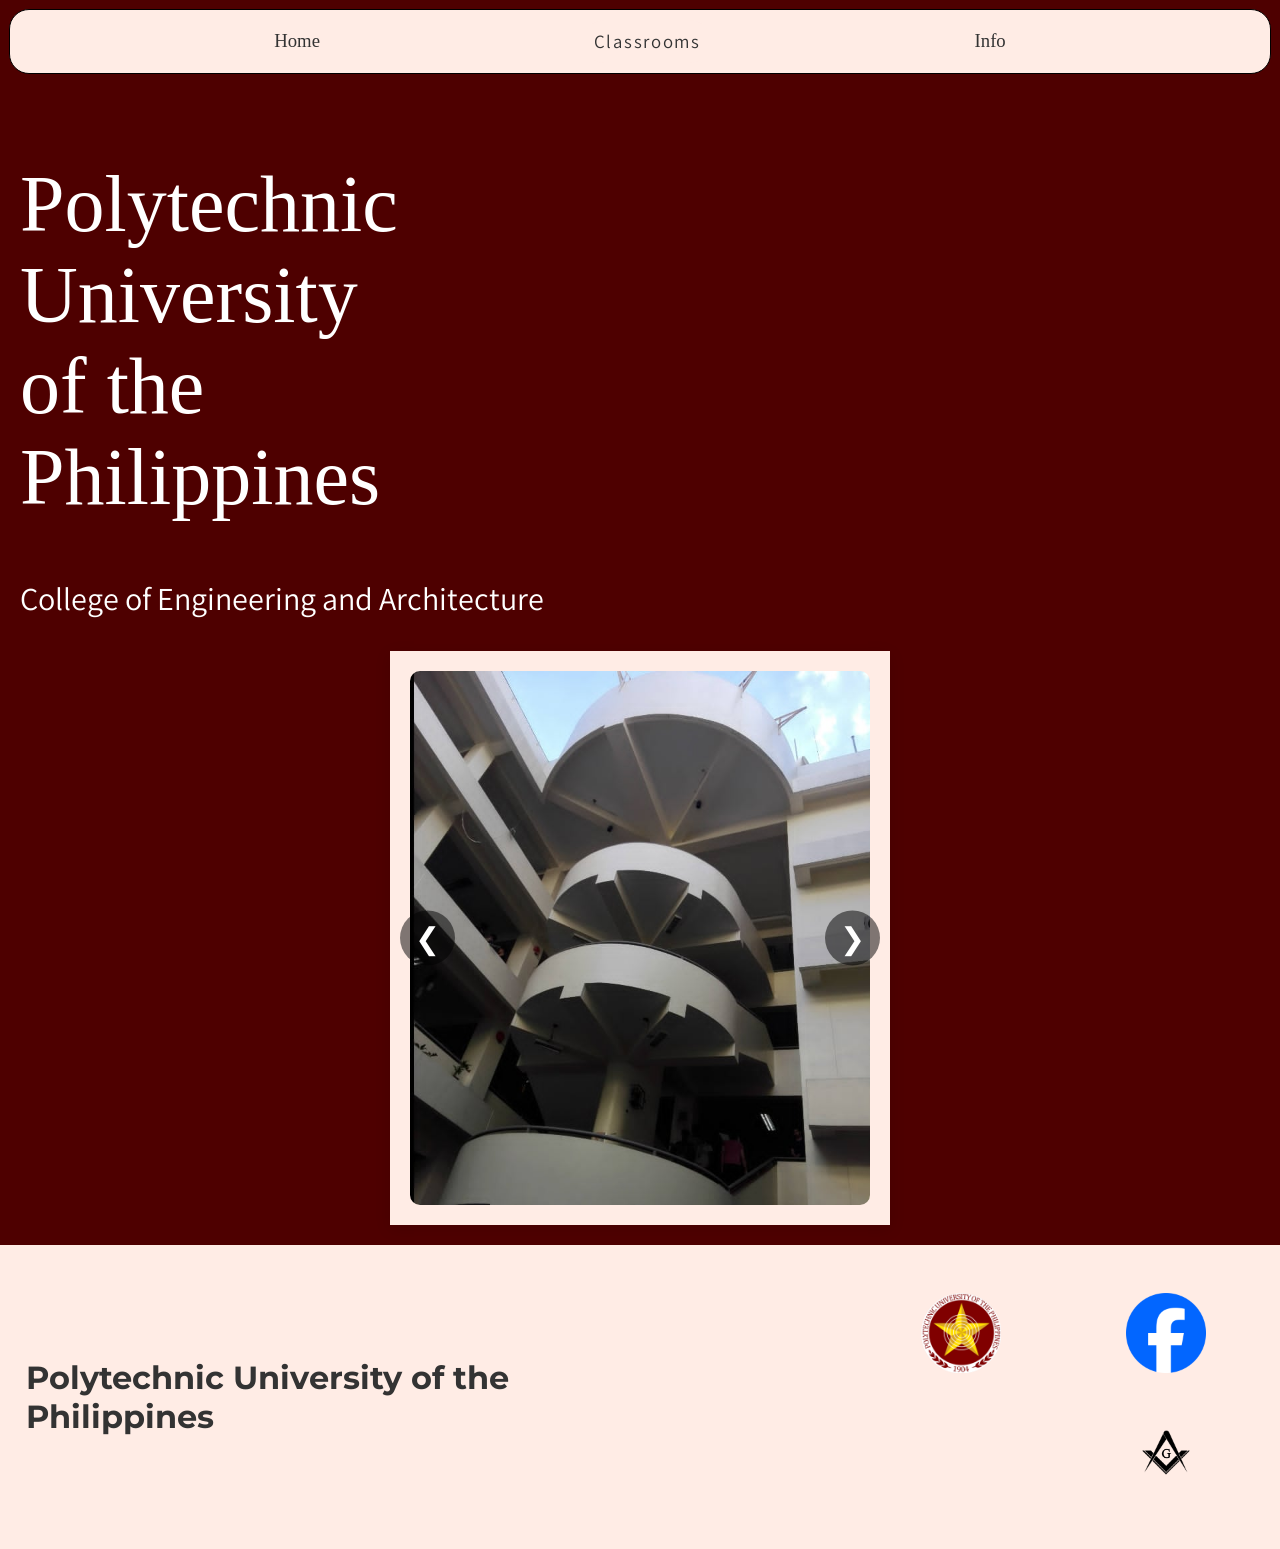
<file: index.html>
<!DOCTYPE html>
<html lang="en">
<head>
    <title>Home | Polytechnic University of the Philippines</title>
    <meta charset="utf-8" name="viewport" content="width=device-width, initial-scale=1.0" />
    <link rel="stylesheet" href="styles.css" />
    <link rel="icon" type="image/x-icon" href="Images/flower.ico">
</head>
<body>
        <header class="main-header">
            <nav class="nav main-nav">
                <ul>
                    <li><a href="index.html">Home</a></li>
                    <li><a class="tab" href="Classrooms.html">Classrooms</a></li>
                    <li><a href="Info.html">Info</a></li>
                </ul>
            </nav>
        </header>
<div class="content-section">
    <div class="left-content">
        <h1 class="sections">Polytechnic University of the Philippines</h1>
        <p class="description">College of Engineering and Architecture</p>
    </div>
    <div class="slider">
        <button class="arrow left" onclick="prevImage()">&#10094;</button>
        <img id="slide" src="Images/PUP1.png" alt="slider image">
        <button class="arrow right" onclick="nextImage()">&#10095;</button>
    </div>
</div>
<script src="JS.js"></script>
<footer class="main-footer">
    <div class="container main-footer-container">
    <h4 class="brand-name footer">Polytechnic University of the Philippines</h4>
    <ul class="nav footer-nav">
        <li> 
            <a href="https://www.pup.edu.ph/" target="_blank">
                <img class="footer-image" src="Images/PUPlogo.png">
            </a>
        </li>
        <li> 
            <a href="https://www.facebook.com/ThePUPOfficial" target="_blank">
                <img class="footer-image" src="Images/FBlogo.png">
            </a>
        </li>
        <li>
            <a href="https://maps.app.goo.gl/4dXByHnNCfroLahn9" target="_blank">
                <img class="footer-image" src="Images/FMlogo.png">
            </a>
        </li>
    </ul>
    </div>
</footer>
</body>
</html>
</file>
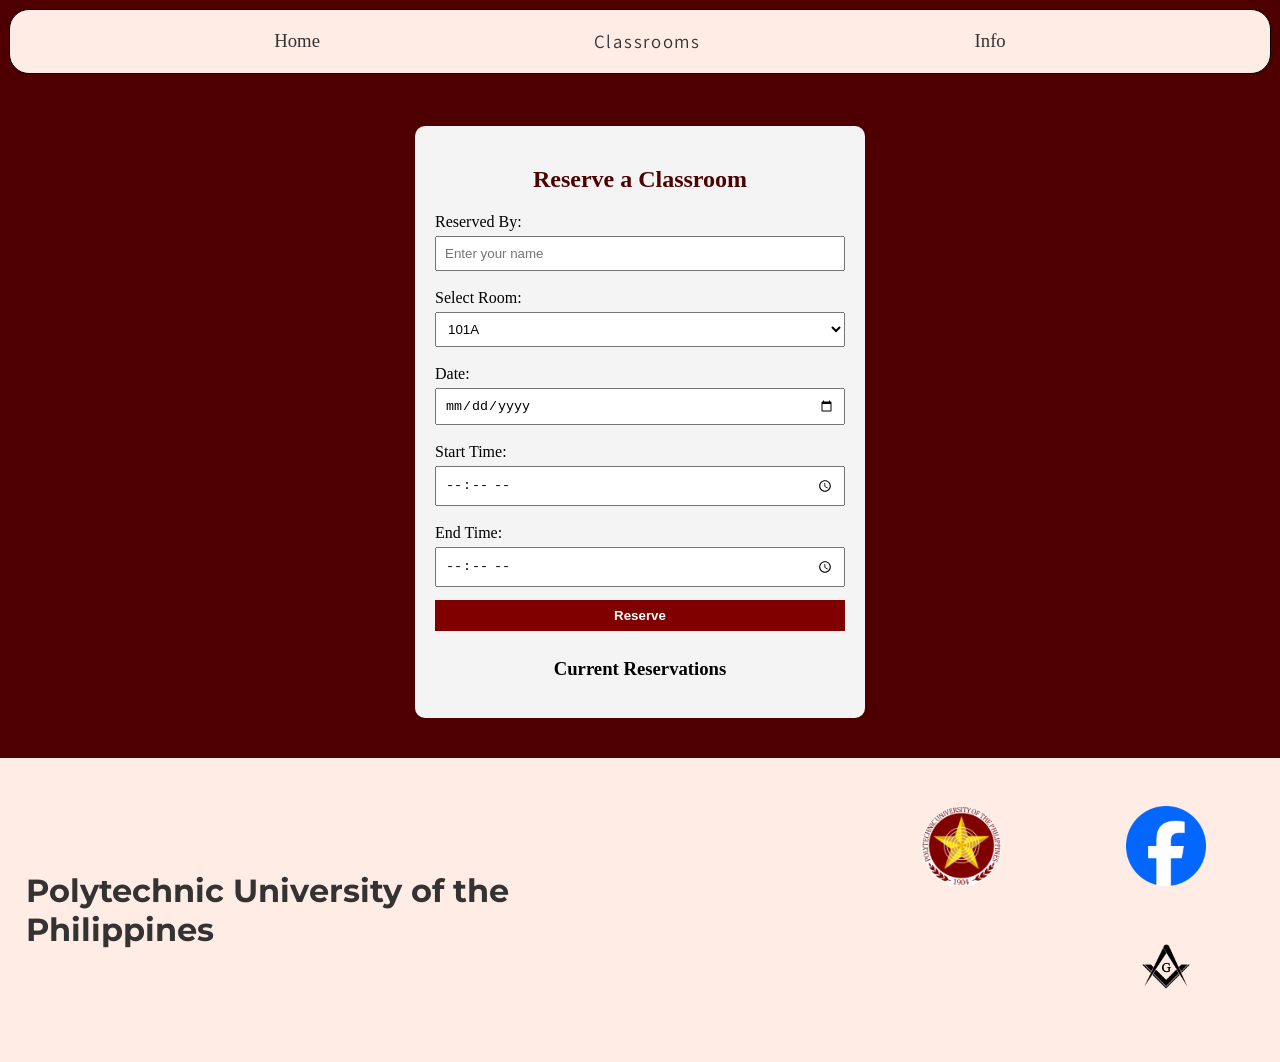
<file: Classrooms.html>
<!DOCTYPE html>
<html lang="en">
<head>
    <title>Classrooms | Polytechnic University of the Philippines</title>
    <meta charset="utf-8" name="viewport" content="width=device-width, initial-scale=1.0" />
    <link rel="stylesheet" href="styles.css" />
    <link rel="icon" type="image/x-icon" href="Images/flower.ico">
</head>
<body>
     <header class="main-header">
        <nav class="nav main-nav">
            <ul>
                <li><a href="index.html">Home</a></li>
                <li><a class="tab" href="Classrooms.html">Classrooms</a></li>
                <li><a href="Info.html">Info</a></li>
            </ul>
        </nav>
    </header>

<div class="reservation-container">

    <h2>Reserve a Classroom</h2>

    <form id="reservationForm">

        <label>Reserved By:</label>
        <input type="text" id="reservedBy" placeholder="Enter your name" required>
        
        <label>Select Room:</label>
        <select id="roomSelect" required></select>

        <label>Date:</label>
        <input type="date" id="date" required>

        <label>Start Time:</label>
        <input type="time" id="startTime" required>

        <label>End Time:</label>
        <input type="time" id="endTime" required>

        <button type="submit">Reserve</button>
    </form>

    <div id="notification" class="notification"></div>

    <h3>Current Reservations</h3>
    <ul id="reservationList"></ul>

</div>

<footer class="main-footer">
    <div class="container main-footer-container">
    <h4 class="brand-name footer">Polytechnic University of the Philippines</h4>
    <ul class="nav footer-nav">
        <li> 
            <a href="https://www.pup.edu.ph/" target="_blank">
                <img class="footer-image" src="Images/PUPlogo.png">
            </a>
        </li>
        <li> 
            <a href="https://www.facebook.com/ThePUPOfficial" target="_blank">
                <img class="footer-image" src="Images/FBlogo.png">
            </a>
        </li>
        <li>
            <a href="https://maps.app.goo.gl/4dXByHnNCfroLahn9" target="_blank" >
                <img class="footer-image" src="Images/FMlogo.png">
            </a>
        </li>
    </ul>
    </div>
</footer>
<script src="JS.js"></script>
</body>

</html>
</file>
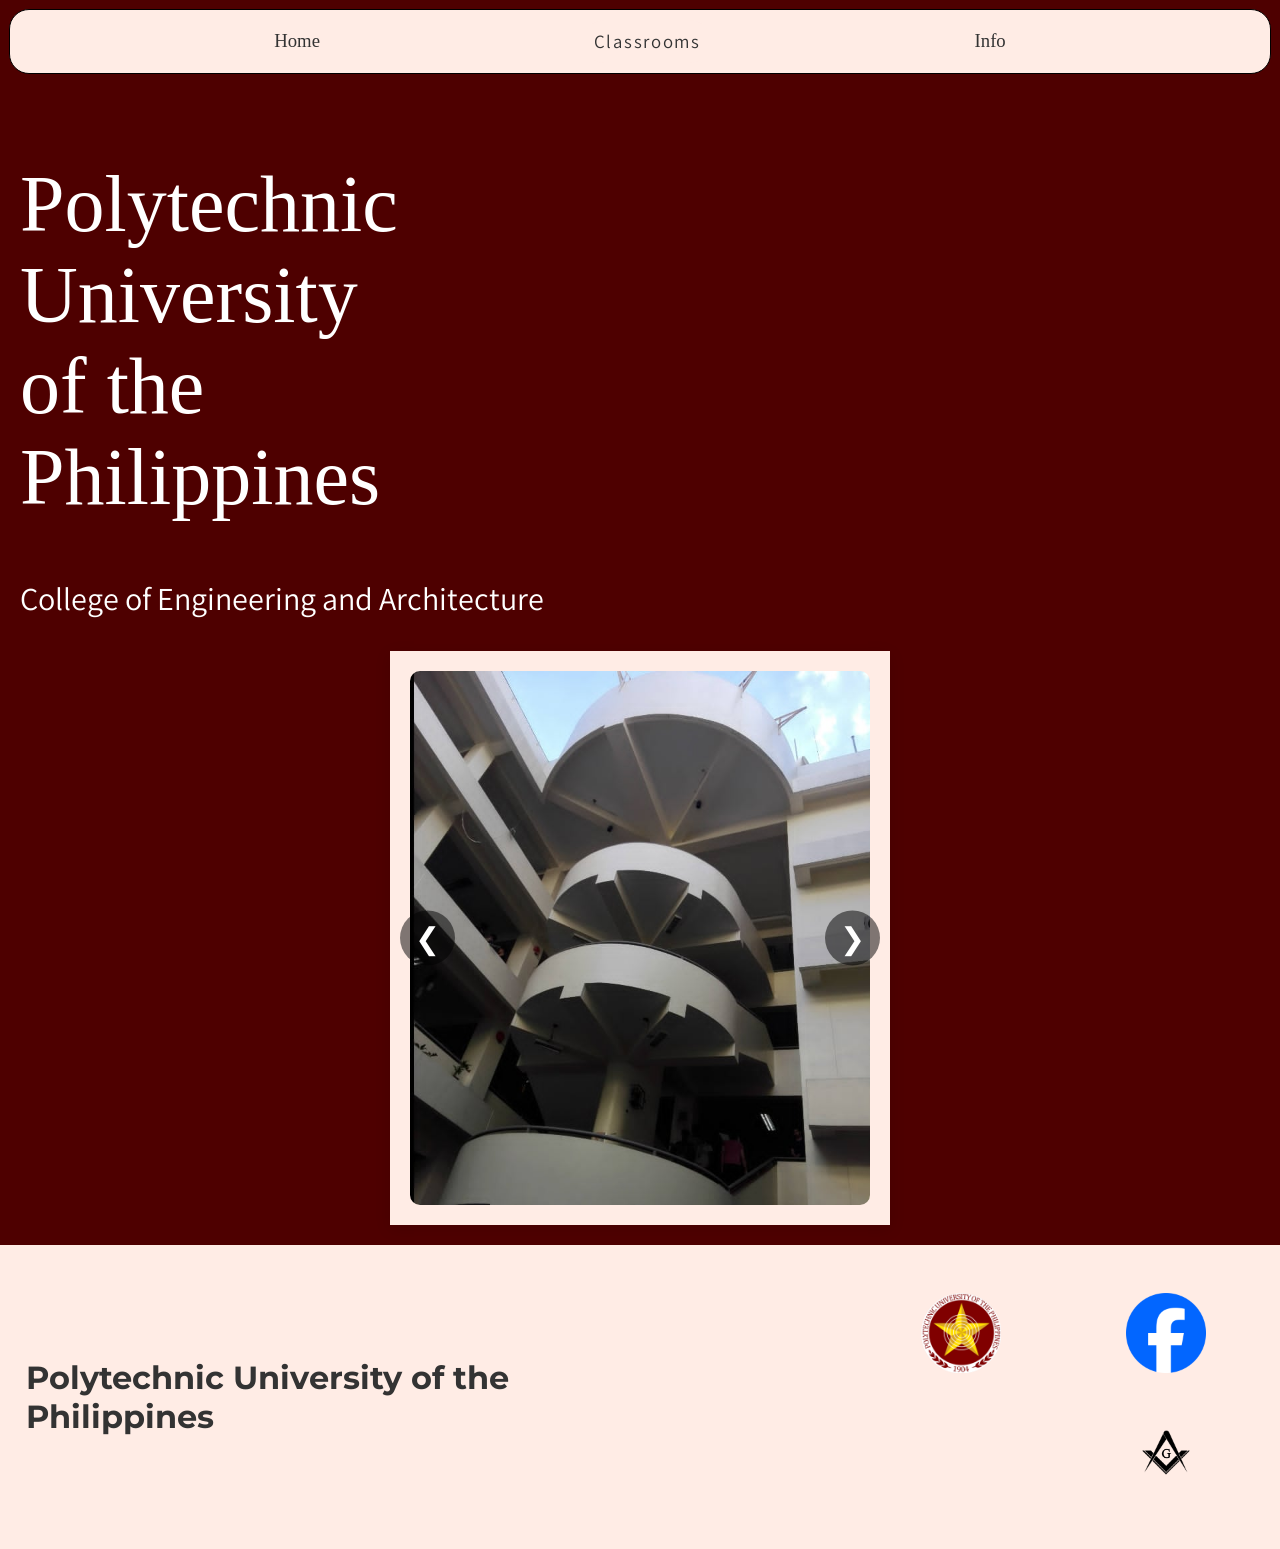
<file: Home.html>
<!DOCTYPE html>
<html lang="en">
<head>
    <title>Home | Polytechnic University of the Philippines</title>
    <meta charset="utf-8" name="viewport" content="width=device-width, initial-scale=1.0" />
    <link rel="stylesheet" href="styles.css" />
    <link rel="icon" type="image/x-icon" href="Images/flower.ico">
</head>
<body>
        <header class="main-header">
            <nav class="nav main-nav">
                <ul>
                    <li><a href="Home.html">Home</a></li>
                    <li><a class="tab" href="Classrooms.html">Classrooms</a></li>
                    <li><a href="Info.html">Info</a></li>
                </ul>
            </nav>
        </header>
<div class="content-section">
    <div class="left-content">
        <h1 class="sections">Polytechnic University of the Philippines</h1>
        <p class="description">College of Engineering and Architecture</p>
    </div>
    <div class="slider">
        <button class="arrow left" onclick="prevImage()">&#10094;</button>
        <img id="slide" src="Images/PUP1.png" alt="slider image">
        <button class="arrow right" onclick="nextImage()">&#10095;</button>
    </div>
</div>
<script src="JS.js"></script>
<footer class="main-footer">
    <div class="container main-footer-container">
    <h4 class="brand-name footer">Polytechnic University of the Philippines</h4>
    <ul class="nav footer-nav">
        <li> 
            <a href="https://www.pup.edu.ph/" target="_blank">
                <img class="footer-image" src="Images/PUPlogo.png">
            </a>
        </li>
        <li> 
            <a href="https://www.facebook.com/ThePUPOfficial" target="_blank">
                <img class="footer-image" src="Images/FBlogo.png">
            </a>
        </li>
        <li>
            <a href="https://maps.app.goo.gl/4dXByHnNCfroLahn9" target="_blank">
                <img class="footer-image" src="Images/FMlogo.png">
            </a>
        </li>
    </ul>
    </div>
</footer>
</body>
</html>
</file>
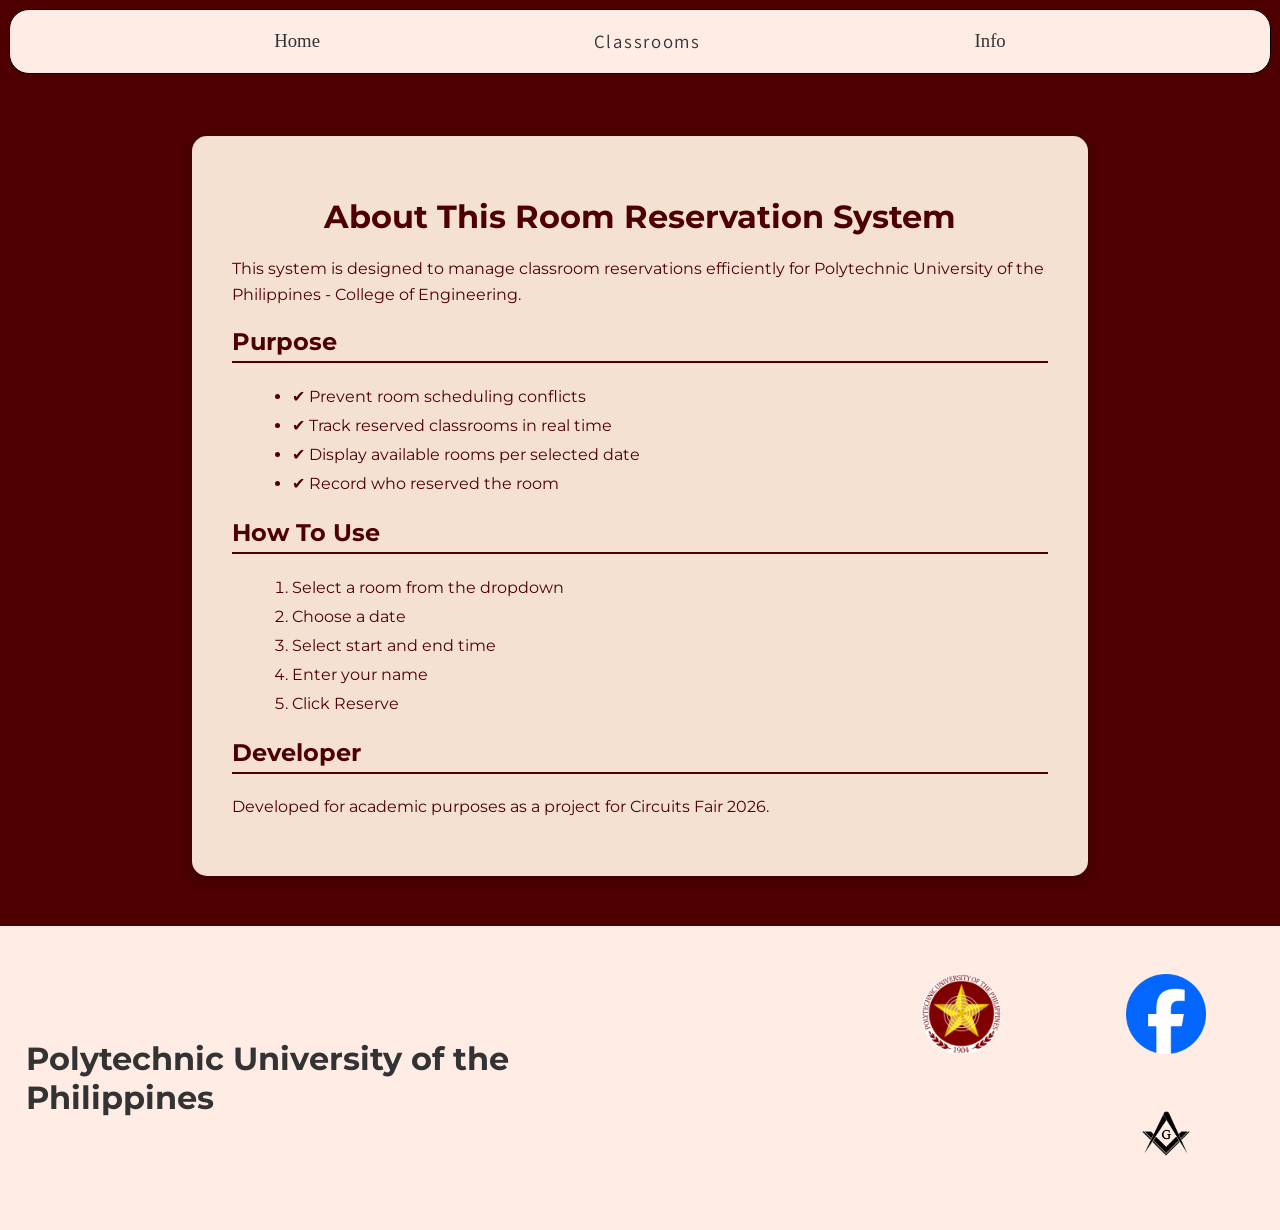
<file: Info.html>
<!DOCTYPE html>
<html lang="en">
<head>
    <title>Info | Polytechnic University of the Philippines</title>
    <meta charset="utf-8" name="viewport" content="width=device-width, initial-scale=1.0" />
    <link rel="stylesheet" href="styles.css" />
    <link rel="icon" type="image/x-icon" href="Images/flower.ico">
</head>
<body>
        <header class="main-header">
            <nav class="nav main-nav">
                <ul>
                    <li><a href="index.html">Home</a></li>
                    <li><a class="tab" href="Classrooms.html">Classrooms</a></li>
                    <li><a href="Info.html">Info</a></li>
                </ul>
            </nav>
        </header>

<div class="info-container">
    <h1>About This Room Reservation System</h1>

    <p>
        This system is designed to manage classroom reservations efficiently
        for Polytechnic University of the Philippines - College of Engineering.
    </p>

    <h2>Purpose</h2>
    <ul>
        <li>✔ Prevent room scheduling conflicts</li>
        <li>✔ Track reserved classrooms in real time</li>
        <li>✔ Display available rooms per selected date</li>
        <li>✔ Record who reserved the room</li>
    </ul>

    <h2>How To Use</h2>
    <ol>
        <li>Select a room from the dropdown</li>
        <li>Choose a date</li>
        <li>Select start and end time</li>
        <li>Enter your name</li>
        <li>Click Reserve</li>
    </ol>

    <h2>Developer</h2>
    <p>
        Developed for academic purposes as a project for Circuits Fair 2026.
    </p>
</div>

<footer class="main-footer">
    <div class="container main-footer-container">
    <h4 class="brand-name footer">Polytechnic University of the Philippines</h4>
    <ul class="nav footer-nav">
        <li> 
            <a href="https://www.pup.edu.ph/" target="_blank">
                <img class="footer-image" src="Images/PUPlogo.png">
            </a>
        </li>
        <li> 
            <a href="https://www.facebook.com/ThePUPOfficial" target="_blank">
                <img class="footer-image" src="Images/FBlogo.png">
            </a>
        </li>
        <li>
            <a href="https://maps.app.goo.gl/4dXByHnNCfroLahn9" target="_blank">
                <img class="footer-image" src="Images/FMlogo.png">
            </a>
        </li>
    </ul>
    </div>
</footer>
</body>

</html>
</file>
<file: styles.css>
@import url('https://fonts.googleapis.com/css2?family=Assistant:wght@300&family=Montserrat:wght@300&display=swap');
@import url('https://fonts.googleapis.com/css2?family=Montserrat&display=swap');

@font-face {
    font-family: "Assistant-Light.ttf";
    src: url('Fonts/Assistant-Light.ttf') format("ttf");
    font-family: "Montserrat-Regular.ttf";
    src: url('Fonts/Montserrat-Regular.ttf') format("ttf");

}

body {
    margin-top: 2;
    margin-bottom: 0;
    margin-left: 2;
    margin-right: 2;
    background-color: #4e0000;
}

* {
    box-sizing: border-box;
}

.main-header {
    padding-bottom: 3px;
    background-color: #4e0000;
}

.nav ul {
    display: flex;
    justify-content: space-evenly; /* evenly spaces items */
    align-items: center;
    margin: 5px;
    padding: 10px 0;
    background-color: #ffece5;
    border-radius: 20px;
    border: 1px solid rgba(0, 0, 0);
    list-style: none;
}

.nav li {
    display: inline;
}

.nav a {
    display: inline-block;
    padding: .5em;
    color: #333;
    text-decoration: none;
    cursor: pointer;
}

.nav a:hover {
    background-color: white;
    font-weight: bold;  
    border-radius: 20px;
    text-decoration: underline;
}

.main-nav {
    text-align: center;
    padding: 4px;
    font-size: 1.17em;
}

.section {
    text-align: center;
    margin: 2 0;
    font-size: 4.89em;
    font-family: Assistant;
    font-weight: Lighter;
    border-bottom: 1px solid rgba(0, 0, 0);
    padding-bottom: 4%;
    margin-bottom: 1%;
    color: #333;
    letter-spacing: .100em;
    background-color: #ffece5;
}

.section-header {
    font-family: Montserrat;
    font-size: 3.63em;
    font-weight: lighter;
}
.tab {
    font-family: Assistant;
    background-color: #ffece5;
    border-radius: 20px;
    letter-spacing: .093em;
}

.content-section {
    margin: 20px;
    display: flex;
    flex-wrap: wrap;
    justify-content: center;
}

.main-footer {
    background-color: #ffece5;
    color: #333;
    padding-left: 2%;
    padding-right: 2%;
    font-size: 2em;
    margin: 0%;
    font-family: Montserrat;
    font-weight: bold;
    position: sticky;
    top: 100%;
}

.main-footer-container {
    display: flex;
    align-items: center;
}

.main-footer-container ul {
    flex-grow: 1;
    text-align: end;
}

.footer-nav li {
    padding: 0 1em;
}

.footer-image {
    width: 80px;
    height: 80px;
    object-fit: contain;
    margin-left: 20px;
}

.shop-item {
    margin-right: 40px;
    margin-top: 50px;
}

.shop-item-title {
    display: block;
    width: 100%;
    text-align: center;
    font-weight: bold;
    font-size: 1em;
    color: #333;
    font-family: Montserrat;
    align-items: center;
}

.shop-item-image {
    height: 200px;
    width: 250px;
    background-color: #4e0000;
    align-items: center;
    margin-top: 0;
    padding: 0;
    border-radius: 20px;
}

.shop-items {
    align-items: center;
    width: 100%;
    text-align: center;
    font-weight: normal;
    font-size: 1em;
    color: #333;
    font-family: Montserrat;
    display: flex;
    flex-wrap: wrap;
}

.tag {
    text-decoration: none;
    color: #333;
}

html, body {
    margin: 0px;
    min-height: 100vh;
}

.sections {
    font-size: 5em;
    font-weight: lighter;
    max-width: 20%;
    color: white;
}

.description {
    max-width: 50%;
    font-family: Assistant;
    color: white;
    font-weight: normal;
    font-size: 2em;
}

.yes {
    width: 100%;
    max-width: 300px;
    margin: 20px auto;
    display: block;
}

::-webkit-scrollbar {
    width: 10px;
}
  
  ::-webkit-scrollbar-track {
    box-shadow: inset 0 0 5px grey;
    border-radius: 10px;
}

  ::-webkit-scrollbar-thumb {
    background: rgb(105, 100, 100);
    border-radius: 10px;
}

::-webkit-scrollbar-thumb:hover {
    background: black;
}

.order {
    font-size: 3.5em;
    font-family: Assistant;
    font-weight: bold;
    margin-left: 45px;
}

.aboutpic {
    width: 100px;
    height: 100px;
    margin-left: 54px;
    padding: 7px;
    background-color: #c9967e;
    border-radius: 10px;
}

.uhm {
    list-style-type: none;
    margin-left: 10%;
}

.uhh {
    display: block;
    margin-bottom: 2px;
    padding: 3px;
}

.desc {
    font-size: 1.5em;
    font-family: Assistant;
}

.slider img {
    width: 100%;
    height: auto;
    object-fit: cover;
    border-radius: 10px;
    transition: opacity 0.5s ease-in-out;
    display: block;
}

.arrow {
    position: absolute;
    top: 50%;
    transform: translateY(-50%);
    background: rgba(0,0,0,0.5);
    color: white;
    border: none;
    font-size: 30px;
    padding: 10px 15px;
    cursor: pointer;
    border-radius: 50%;
}

.left {
    left: 10px;
}

.right {
    right: 10px;
}

.arrow:hover {
    background: rgba(0,0,0,0.8);
}

.slider {
    width: 100%;
    max-width: 500px;
    height: auto;
    background: #ffece5;
    padding: 20px;
    overflow: hidden;
    position: relative;
    margin: 0 auto; /* centers it */
    box-shadow: 0 4px 15px rgba(0, 0, 0, 0.1);
}

.reservation-section {
    background: #4e0000;
    padding: 50px 0;
    display: flex;
    justify-content: center;
}

.reservation-container h2 {
    text-align: center;
    color: #4e0000;
}

.reservation-container input,
.reservation-container select,
.reservation-container button {
    width: 100%;
    padding: 10px;
    margin: 8px 0;
}

.reservation-container button {
    background: #4e0000;
    color: white;
    border: none;
    cursor: pointer;
    font-weight: bold;
}

.reservation-container button:hover {
    background: #5c0000;
}


.notification.show {
    opacity: 1;
    transform: translateY(0);
}

.reservation-container {
    width: 90%;
    max-width: 450px;
    margin: 40px auto;
    padding: 20px;
    background: #f4f4f4;
    border-radius: 10px;
}

.reservation-container h2,
.reservation-container h3 {
    text-align: center;
}

.reservation-container label {
    display: block;
    margin-top: 10px;
}

.reservation-container input,
.reservation-container select,
.reservation-container button {
    width: 100%;
    padding: 8px;
    margin-top: 5px;
}

.reservation-container button {
    background: maroon;
    color: white;
    border: none;
    cursor: pointer;
}

.reservation-container button:hover {
    background: darkred;
}

.success { color: green; }
.error { color: red; }

#reservationList,
#availableRooms {
    margin-top: 10px;
    list-style: none;
    padding: 0;
}

#reservationList li,
#availableRooms li {
    background: white;
    margin-bottom: 5px;
    padding: 8px;
    border-radius: 5px;
}

.small-btn {
    width: auto;
    padding: 4px 8px;
    margin-left: 10px;
}

#notification {
    position: fixed;
    top: 20px;
    left: 50%;
    transform: translateX(-50%);
    padding: 14px 24px;
    border-radius: 12px;
    font-weight: bold;
    opacity: 0;
    transition: opacity 0.4s ease, transform 0.4s ease;
    pointer-events: none;
    z-index: 9999;
    text-align: center;
}

#notification.show {
    opacity: 1;
    transform: translateX(-50%) scale(1);
}

#notification.success {
    background: #28a745;
    color: white;
}

#notification.error {
    background: #dc3545;
    color: white;
}

#notification.info {
    background: #007bff;
    color: white;
}

/* Show animation */
#notification.show {
    opacity: 1;
    transform: translate(-50%, -50%) scale(1);
}

/* Types */
#notification.success {
    background: #28a745;
    color: white;
}

#notification.error {
    background: #dc3545;
    color: white;
}

#notification.info {
    background: #007bff;
    color: white;
}

.info-container {
    width: 70%;
    margin: 50px auto;
    background: #f4e1d2;
    padding: 40px;
    border-radius: 15px;
    box-shadow: 0 5px 15px rgba(0,0,0,0.2);
    font-family: Montserrat;
    color: #4e0000;
}

.info-container h1 {
    text-align: center;
    margin-bottom: 20px;
}

.info-container h2 {
    margin-top: 20px;
    border-bottom: 2px solid #4e0000;
    padding-bottom: 5px;
}

.info-container ul,
.info-container ol {
    margin-left: 20px;
    line-height: 1.8;
}

.info-container p {
    line-height: 1.6;

}

html, body {
    overflow-x: hidden;
}
</file>
